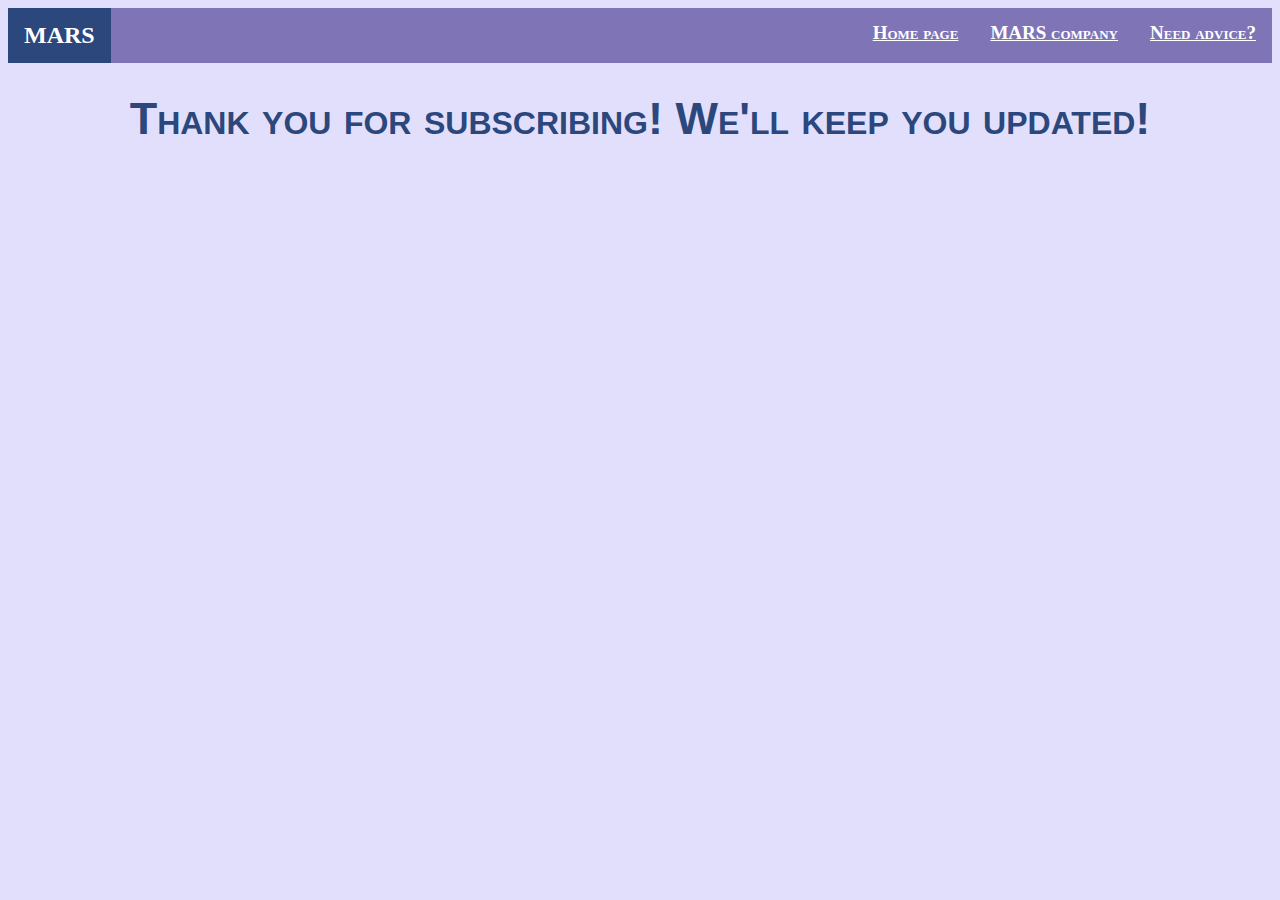
<file: subscribethanks.html>
<!DOCTYPE html>
<html lang="en">
    <div class="topnav">
        <a href="formindex.html">Need advice?</a>
        <a href="intro.html">MARS company</a>
        <a href="index.html">Home page</a>
        <b class="active" href="name">MARS</b>
    </div>
<head>
    <meta charset="UTF-8">
    <meta name="viewport" content="width=device-width, initial-scale=1.0">
    <title>Candy</title>
    <link href="style.css" rel = "stylesheet" />   
</head>
<body>
    <h1 id="qw"> Thank you for subscribing! We'll keep you updated! </h1>
</div>
</body>
</html>
</file>
<file: style.css>
.topnav{
  background-color: rgba(97, 86, 161, 0.781);
  overflow: hidden;
}

body{
  background-color: rgb(226, 223, 253); 
}
  
.topnav a {
  float: right;
  color: white;
  text-align: right;
  padding: 14px 16px;
  font-size: 19px;
  font-family: League Gothic;
  font-weight: bolder;
  font-variant: small-caps;
}

.topnav b {
  float: left;
  color: rgb(255, 255, 255);
  text-align: center;
  padding: 14px 16px;
  font-size: 24px;
  font-family: League Gothic;
}

.topnav a:hover {
  background-color: rgb(223, 223, 253);
  color: rgba(97, 86, 161, 0.781);
}

.topnav b.active {
  background-color: rgb(43, 71, 124);
  color: white;
}
.row {
  float: center;
  width: 100%;
  padding: 5px;
}
.row {
  display: flex;
  flex-wrap: wrap;
  padding: 0 4px;
}

/* Create two equal columns that sits next to each other */
.column {
  flex: 50%;
  padding: 0 4px;
}

.column img {
  margin-top: 8px;
  vertical-align: middle;
}

.button {
  background-color: rgba(44, 45, 150, 0.596); 
  border: none;
  color: white;
  padding: 15px 32px;
  text-align: center;
  text-decoration: none;
  display: inline-block;
  font-size: 16px;
  margin: 4px 2px;
  cursor: pointer;
  -webkit-transition-duration: 0.4s; /* Safari */
  transition-duration: 0.4s;
}

.button1 {
  box-shadow: 0 8px 16px 0 rgba(0,0,0,0.2), 0 6px 20px 0 rgba(0,0,0,0.19);
}

.button2:hover {
  box-shadow: 0 12px 16px 0 rgba(0,0,0,0.24),0 17px 50px 0 rgba(0,0,0,0.19);
}

  a:hover {
  color: purple;
  background-color: transparent;
  text-decoration: underline;
  text-align: left;
  }

 #qw
  {
    color: rgb(43, 71, 124);
    text-align: center;
    font-size: 45px;
    font-weight: bolder;
    font-variant: small-caps;
    font-family: Arial, Helvetica, sans-serif; 
  }
  
   #qwa
  {
    color: rgb(43, 71, 124);
    text-align: center;
    font-size: 40px;
    font-weight: bolder;
    font-variant: small-caps;
    font-family: Arial, Helvetica, sans-serif; 
  }
  
 #qw1
  {
    color: rgb(0, 0, 0);
    text-align: center;
    font-size: 17px;
    font-family: Lucida Console, Courier New, monospace; 
  }

  #qw2
  {
    color: rgb(0, 0, 0);
    text-align: left;
    font-size: 17px;
    font-family: Lucida Console, Courier New, monospace; 
  }

  #qw3 
  {
  color: purple;
  background-color: transparent;
  text-decoration: underline; 
  text-align: left;
  font-size: 17px;
  font-family: Lucida Console, Courier New, monospace; 
  }

  #pic
  {
  float: right;
  width: 90%;
  padding: 8px;
}

* {
  box-sizing: border-box;
}

/* Create two equal columns that floats next to each other */
.column1 {
  float: left;
  width: 30%;
  padding: 1px;
  height: 255px; /* Should be removed. Only for demonstration */
}

.column2 {
  float: right;
  width: 50%;
  padding: 1px;
  height: 255px; /* Should be removed. Only for demonstration */
}

/* Clear floats after the columns */
.row:after {
  content: "";
  display: table;
  clear: both;
}

.newspaper {
  column-count: 3;
  column-gap: 40px;
}
</file>
